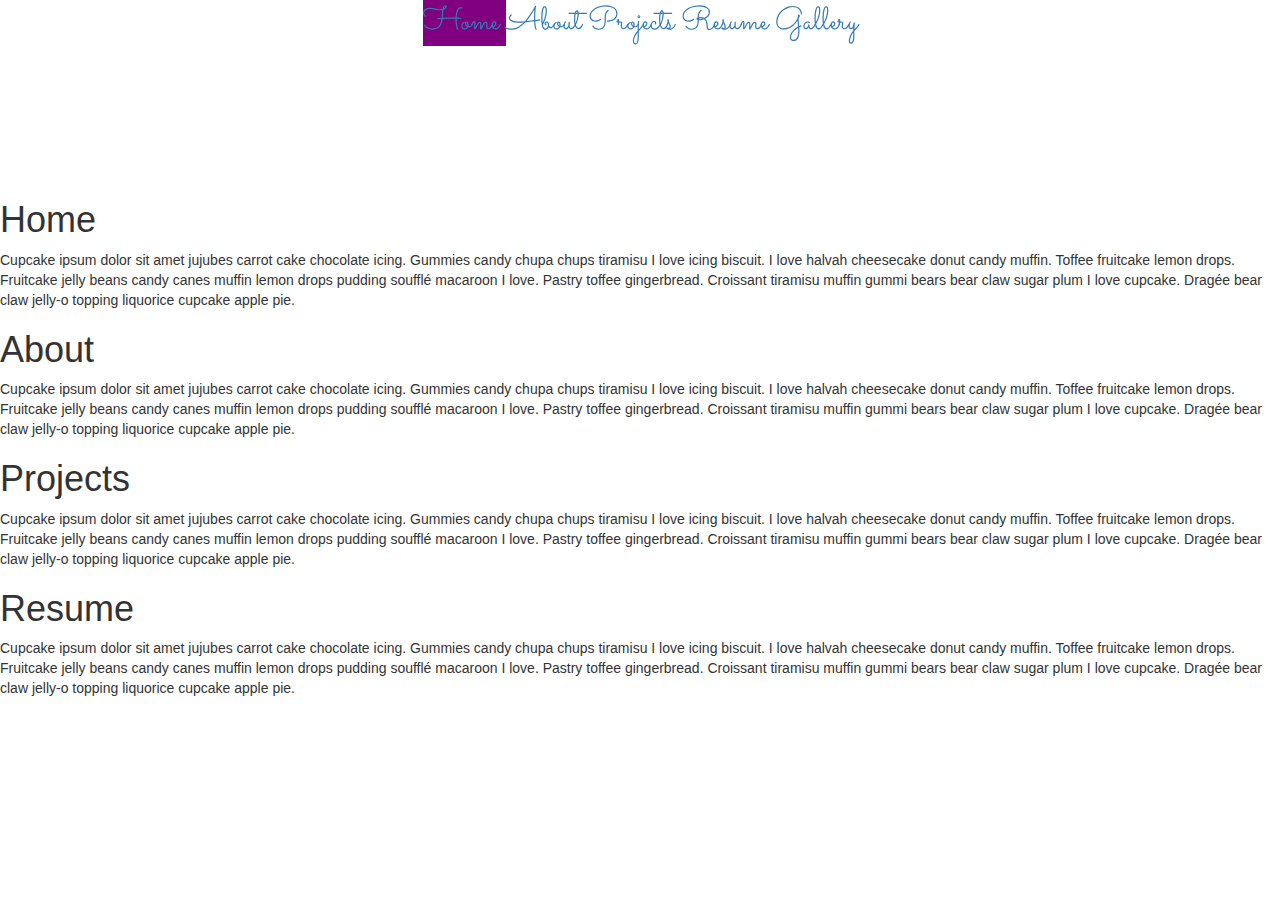
<file: index.html>
<html>
	<head>
       <link rel="stylesheet" href="css/main.css">
       <link rel="stylesheet" href="css/bootstrap.min.css">
       <link href="https://fonts.googleapis.com/css?family=Pangolin|Roboto|Sansita|Bitter|Sacramento" rel="stylesheet">
       <script src="https://ajax.googleapis.com/ajax/libs/jquery/2.2.4/jquery.min.js"></script>
       <script src="js/jquery.nav.js"></script>
       <script src="js/script.js"></script>
	</head>
	<body>
		<button id="menu-button">&#9776;</button>
		<nav>
		  <ul>
		    <li class="current"><a href="#home">Home</a>
		    </li>
		    <li><a href="#about">About</a>
		    </li>
		    <li><a href="#projects">Projects</a>
		    </li>
		    <li><a href="#resume">Resume</a>
		    </li>
				<li><a href="index_gallery.html">Gallery</a>
				</li>
		</ul>
		</nav>
		<section id="home">
			<h1>Home</h1>
			<p>Cupcake ipsum dolor sit amet jujubes carrot cake chocolate icing. Gummies candy chupa chups tiramisu I love icing biscuit. I love halvah cheesecake donut candy muffin. Toffee fruitcake lemon drops. Fruitcake jelly beans candy canes muffin lemon drops pudding soufflé macaroon I love. Pastry toffee gingerbread. Croissant tiramisu muffin gummi bears bear claw sugar plum I love cupcake. Dragée bear claw jelly-o topping liquorice cupcake apple pie.</p>
		</section>
		<section id="about">
			<h1>About</h1>
			<p>Cupcake ipsum dolor sit amet jujubes carrot cake chocolate icing. Gummies candy chupa chups tiramisu I love icing biscuit. I love halvah cheesecake donut candy muffin. Toffee fruitcake lemon drops. Fruitcake jelly beans candy canes muffin lemon drops pudding soufflé macaroon I love. Pastry toffee gingerbread. Croissant tiramisu muffin gummi bears bear claw sugar plum I love cupcake. Dragée bear claw jelly-o topping liquorice cupcake apple pie.</p>
		</section>
		<section id="projects">
			<h1>Projects</h1>
			<p>Cupcake ipsum dolor sit amet jujubes carrot cake chocolate icing. Gummies candy chupa chups tiramisu I love icing biscuit. I love halvah cheesecake donut candy muffin. Toffee fruitcake lemon drops. Fruitcake jelly beans candy canes muffin lemon drops pudding soufflé macaroon I love. Pastry toffee gingerbread. Croissant tiramisu muffin gummi bears bear claw sugar plum I love cupcake. Dragée bear claw jelly-o topping liquorice cupcake apple pie.</p>
		</section>
		<section id="resume">
			<h1>Resume</h1>
			<p>Cupcake ipsum dolor sit amet jujubes carrot cake chocolate icing. Gummies candy chupa chups tiramisu I love icing biscuit. I love halvah cheesecake donut candy muffin. Toffee fruitcake lemon drops. Fruitcake jelly beans candy canes muffin lemon drops pudding soufflé macaroon I love. Pastry toffee gingerbread. Croissant tiramisu muffin gummi bears bear claw sugar plum I love cupcake. Dragée bear claw jelly-o topping liquorice cupcake apple pie.</p>
		</section>
	</body>
</html>
</file>
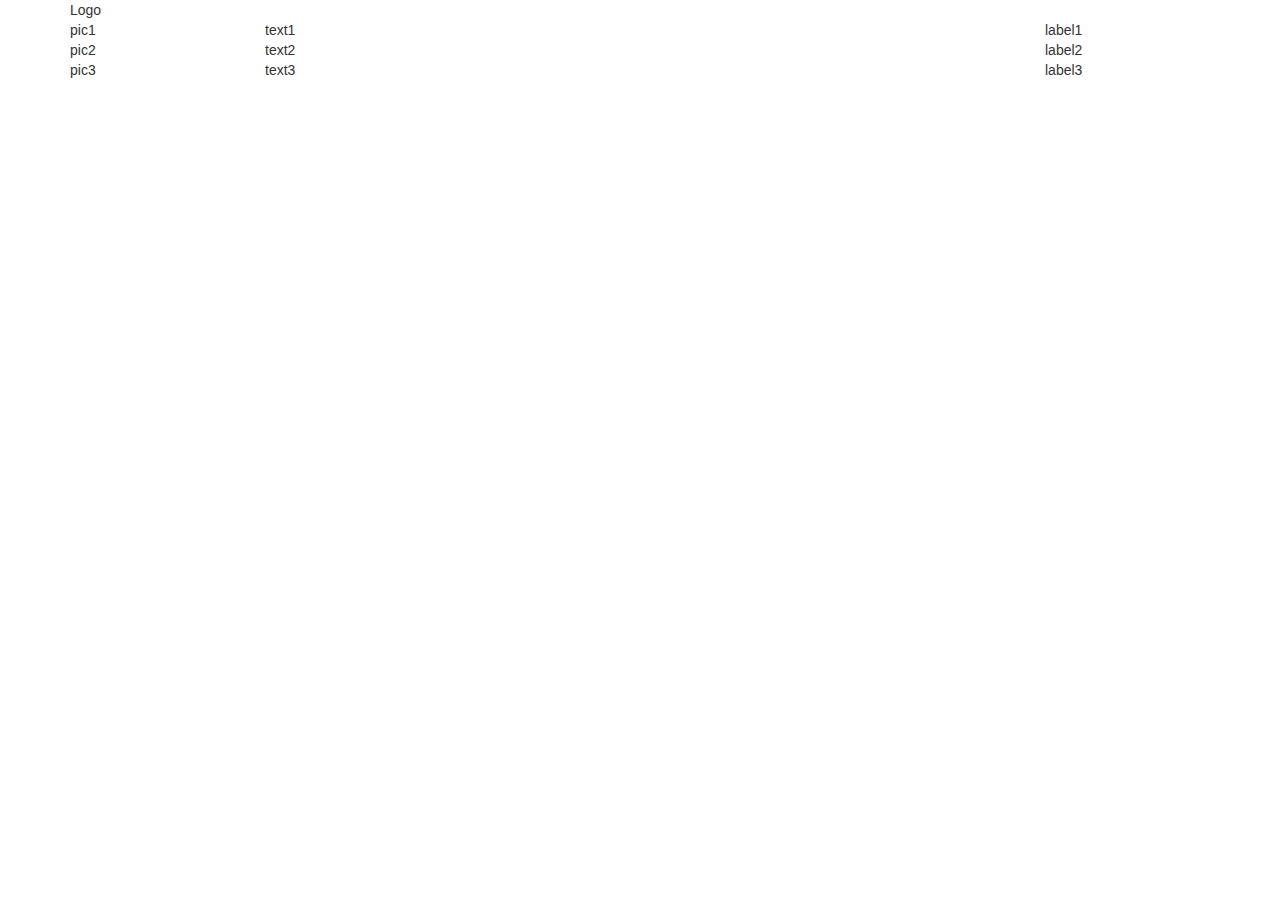
<file: index_grid.html>
<!DOCTYPE html>
<html lang="en">
<head>
	<link rel="stylesheet" href="css/bootstrap.min.css">
	<meta charset="UTF-8">
	<title>Document</title>
</head>
<body>
	<div class="container">
		<div class="row"> 
		<div class="col-md-12">Logo</div> 
		</div>
		<div class="row">
			<div class="col-md-2">pic1</div>
			<div class="col-md-8">text1</div>
			<div class="col-md-2">label1</div>
		</div>
		<div class="row">		
			<div class="col-md-2">pic2</div>
			<div class="col-md-8">text2</div>
			<div class="col-md-2">label2</div>
		</div>
		<div class="row">		
			<div class="col-md-2">pic3</div>
			<div class="col-md-8">text3</div>
			<div class="col-md-2">label3</div>
		</div>


	</div>
</body>
</html>
</file>
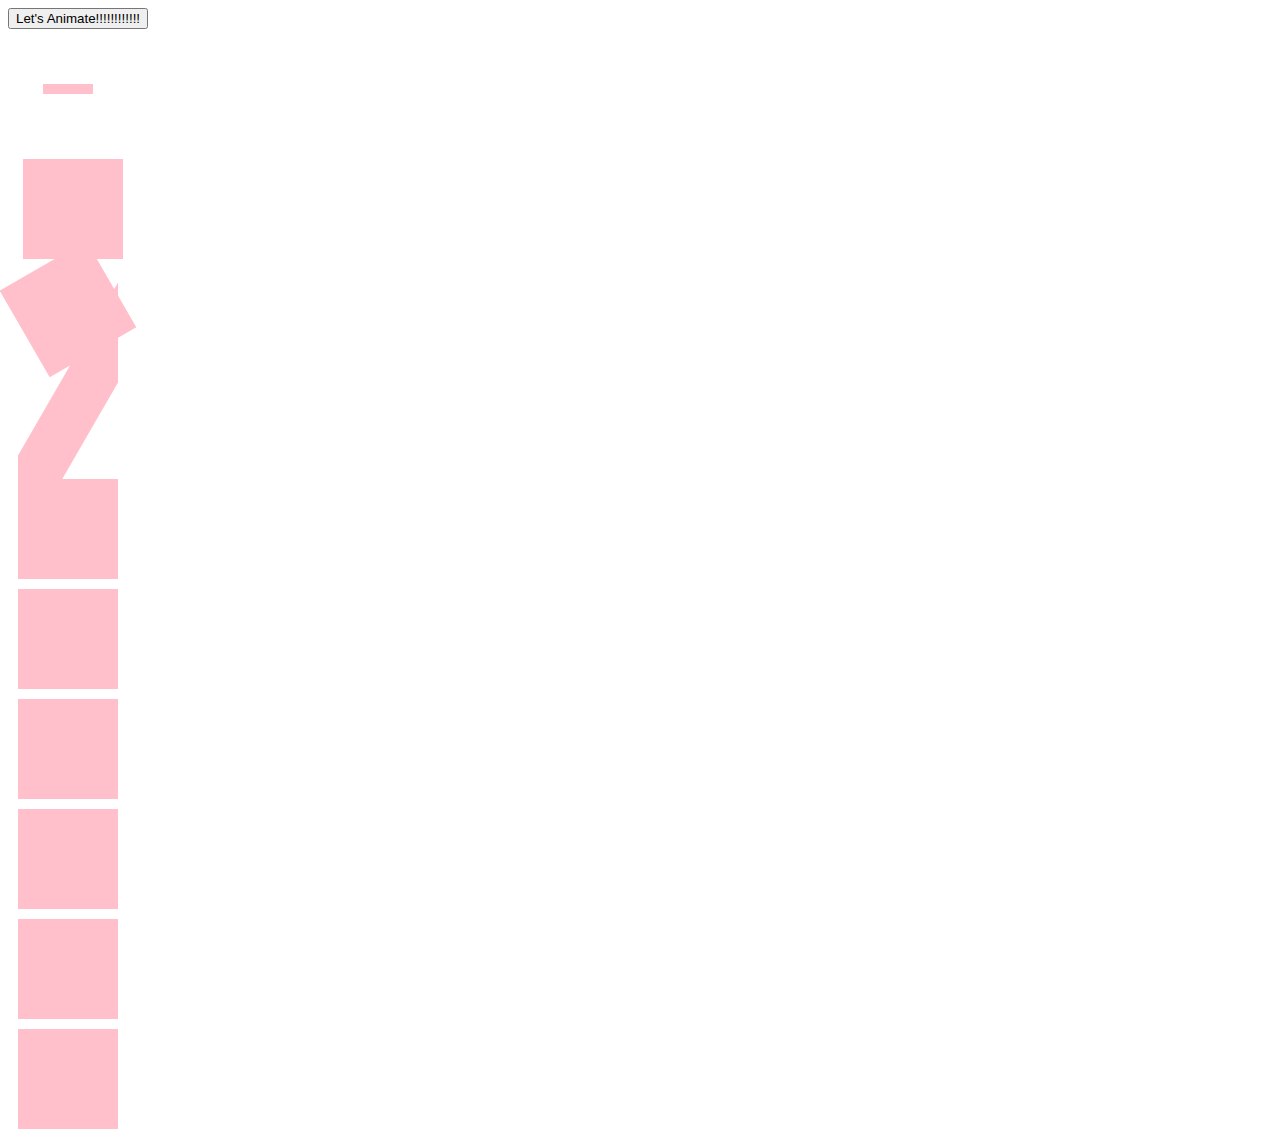
<file: index_transform.html>
<!DOCTYPE html>
<html lang="en">
<head>
	<meta charset="UTF-8">
	<title>Document</title>
	<link rel="stylesheet" href="css/style_transform.css">
</head>
<body>
	<button id="trigger-animation">Let's Animate!!!!!!!!!!!!</button>
	<div class="box" id="box1"></div>
	<div class="box" id="box2"></div>
	<div class="box" id="box3"></div>
	<div class="box" id="box4"></div>
	<div class="box" id="box5"></div>
	<div class="box" id="box6"></div>
	<div class="box" id="box7"></div>
	<div class="box" id="box8"></div>
	<div class="box" id="box9"></div>
	<div class="box" id="box10"></div>

<script
  src="http://code.jquery.com/jquery-2.2.4.js"
  integrity="sha256-iT6Q9iMJYuQiMWNd9lDyBUStIq/8PuOW33aOqmvFpqI="
  crossorigin="anonymous"></script>
 <script>
 	$('#trigger-animation').click(function() {
 		$('.box').addClass("animation");
 	})
 </script>



</body>
</html>
</file>
<file: css/main.css>
body {
		background:pink;
		/*margin-top:100px;*/
	/*	font-family: 'Pangolin', cursive; */
		font-family: 'Bitter', sans-serif;
	/*	font-family: 'Sansita', sans-serif; */
}

#home {
	/*margin-top: -100px;*/
	padding-top: 180px;
}

nav li {
	display:inline;
	padding:0px;
	font-size:xx-large;
/*	font-family: 'Pangolin', cursive; */
/*	font-family: 'Roboto', sans-serif; */
	font-family: 'Sacramento', cursive;
}

nav ul {
	padding:0px;
}


nav {
	background-color:white;
	padding:0px;
	position: fixed;
	top:0px;
	left:0px;
	width:100%;
	text-align: center;
}

#resume {
    min-height:300px;
}

a {
	color:pink;
	text-decoration:none;
}

a:hover {
	color:powderblue;
}

.current {
	background-color: purple;
}

#menu-button {
	position: fixed;
	z-index: 1;
	display: none;
}


@media (max-width: 768px) {

	nav {
		display: none;
	}
	
	nav li {
		display: block;
	}

	#menu-button {
		display: block;
	}
    section {
	     margin-top:  10px;
	     padding-top: 10px;
}
}
</file>
<file: css/style_transform.css>
.box {
	height: 100px;
	width: 100px;
	background-color: pink;
	margin: 10px;
}

#box1 {
	transform: scale(0.5, 0.1);
}

#box2 {
	transform: translate(5px,10px);
}

#box3 {
	transform: rotate(-30deg);
}

#box4 {
	transform: skewX(60deg);
	transform: skewY(120deg);
}

#box5:hover {
	width: 100%;
	transition: width 20s cubic-bezier(0.785, 0.135, 0.15, 0.86);
}

#box6:hover {
	width: 100%;
	transition: width 20s linear;
}


#box7:hover {
	background-color: powderblue;
	transition: background-color 3s ease-in-out;
}

@keyframes moveAround {
	0% { margin-left: 0px; margin-top: 0px;}
	25% { margin-left: 50px; margin-top: 50px;}
	50% { margin-left: 50px; margin-top: 150px;}
	100% { margin-left: 200px; margin-top: 200px;}
}

.animation {
	-webkit-animation-name: moveAround;
	-webkit-animation-duration: 10s;
	-webkit-animation-timing-function: linear;
	-webkit-animation-delay: 1s;
	-webkit-animation-iteration-count: infinite;
	-webkit-animation-direction: alternate;
	-webkit-animation-play-state: running;
}
</file>
